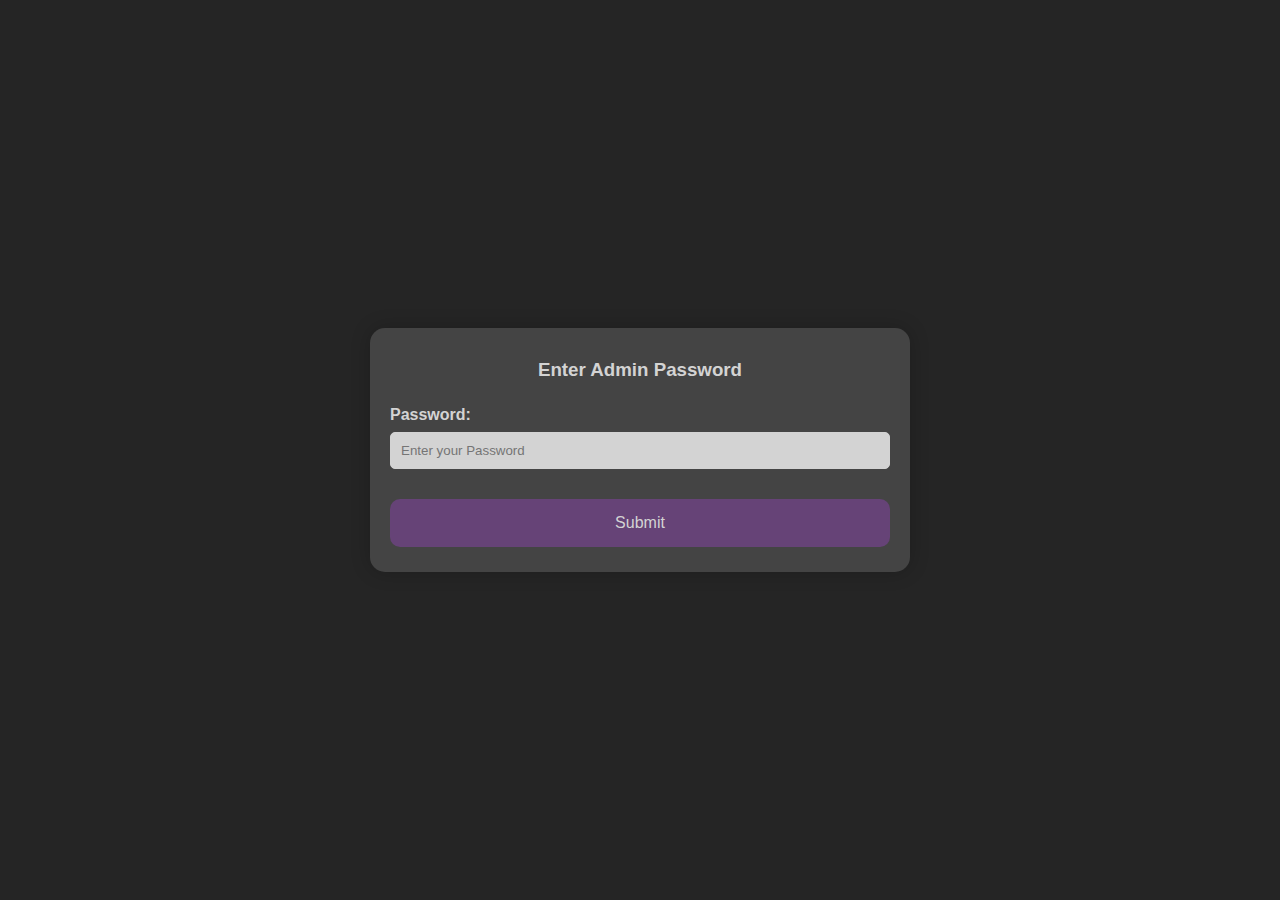
<file: templates/admin.html>
<!DOCTYPE html>
<html>

<head>
      <title>Admin Sign In</title>
      <link rel="stylesheet" href="/static/register.css">

</head>

<body>
      <div class="main">
            <h3 style="color: lightgray;">Enter Admin Password</h3>
            <form method="POST">

                  <label for="password">
                        Password:
                  </label>
                  <input type="password" id="password" name="password" placeholder="Enter your Password" required>

                  <div id=divsubmitbutton class="wrap">
                        <!-- onclick="solve()" -->
                        <button id="submitbutton" type="submit">
                              Submit
                        </button>
                  </div>

            </form>
      </div>
</body>

</html>
</file>
<file: static/register.css>
body {
    display: flex;
    align-items: center;
    justify-content: center;
    font-family: sans-serif;
    line-height: 1.5;
    min-height: 100vh;
    background: #252525;
    flex-direction: column;
    margin: 0;
}

.main {
    background-color: #444444;
    border-radius: 15px;
    box-shadow: 0 0 20px rgba(0, 0, 0, 0.2);
    padding: 10px 20px;
    transition: transform 0.2s;
    width: 500px;
    text-align: center;
}

label {
    display: block;
    width: 100%;
    margin-top: 10px;
    margin-bottom: 5px;
    text-align: left;
    color: lightgray;
    font-weight: bold;
}


input {
    display: block;
    width: 100%;
    margin-bottom: 15px;
    padding: 10px;
    box-sizing: border-box;
    border: 1px solid lightgray;
    border-radius: 5px;
}

input[type="email"] {
    background-color: lightgray;
    width: 100%;
    color: black;
}

input[type="password"] {
    background-color: lightgray;
    width: 100%;
    color: black;
}

button {
    padding: 15px;
    border-radius: 10px;
    margin-top: 15px;
    margin-bottom: 15px;
    border: none;
    color: lightgray;
    cursor: pointer;
    background-color: rgb(102, 67, 119);
    width: 100%;
    font-size: 16px;
}

.wrap {
    display: flex;
    justify-content: center;
    align-items: center;
}

.paragraph {
    text-align: center;
    color: #c0c0c0;
    line-height: 2;
    padding: 0% 10%;
}

.header {
    
    color: #c0c0c0;
    margin: 0;
}
</file>
